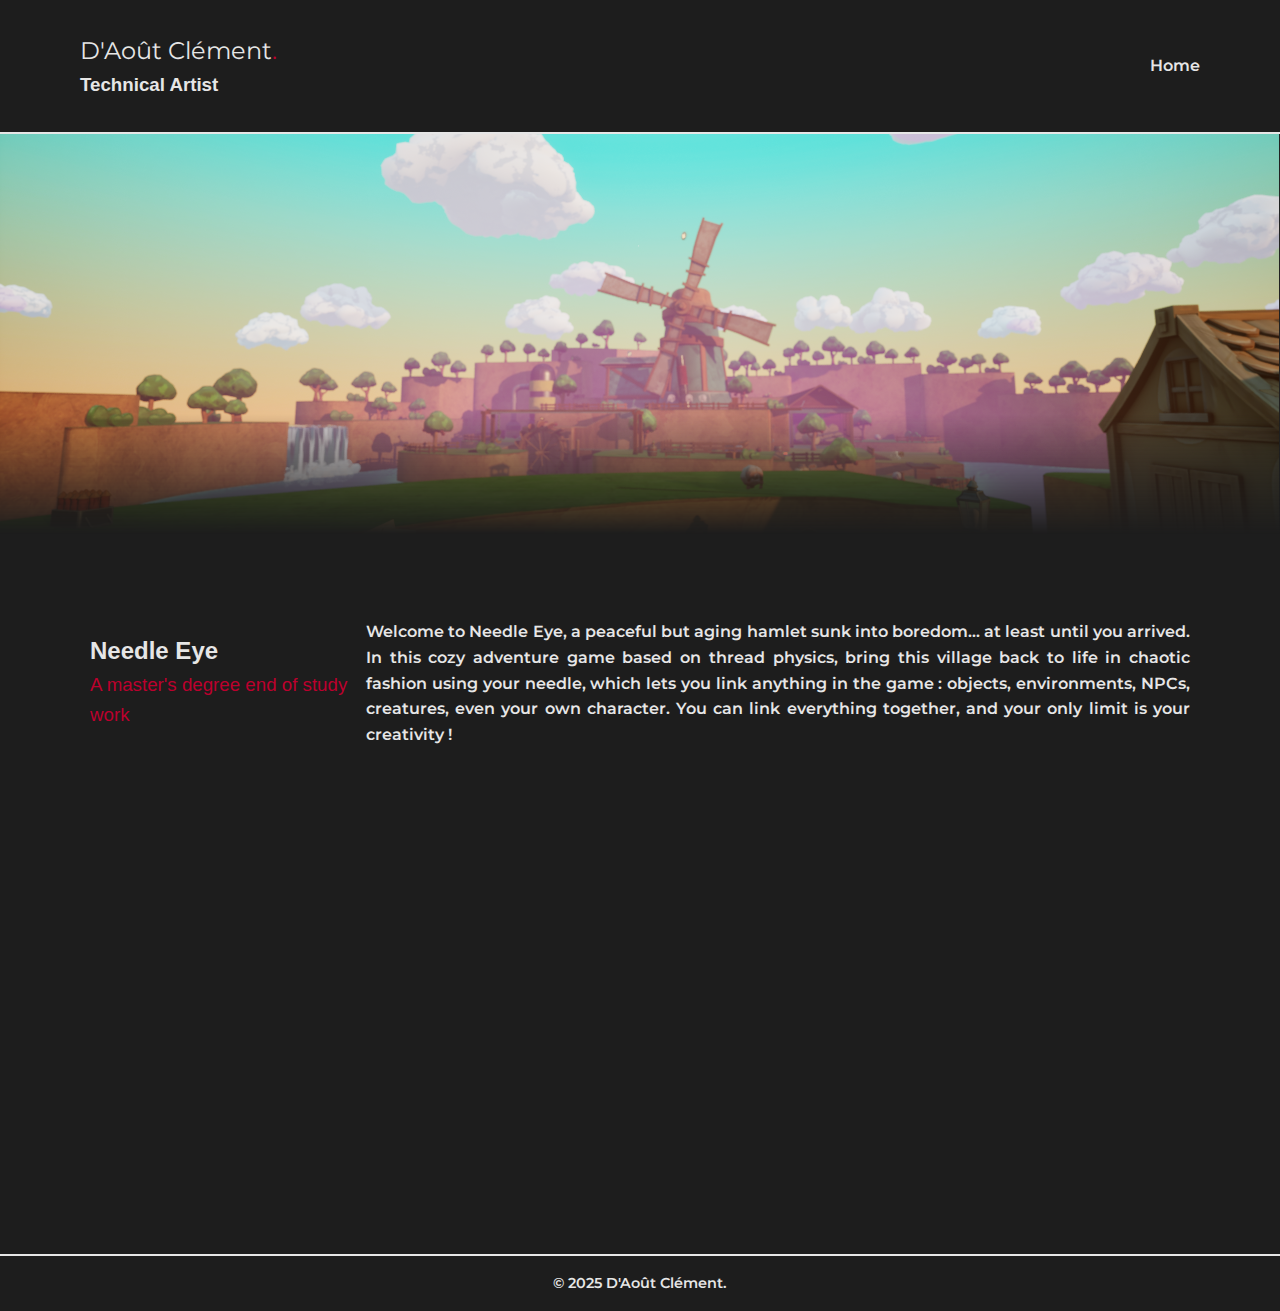
<file: Card_NeedleEye.html>
<!DOCTYPE html>
<html lang="fr">
<head>
  <meta charset="UTF-8" />
  <meta name="viewport" content="width=device-width,initial-scale=1" />
  <title>My Portfolio</title>
  <link rel="stylesheet" href="styles.css" />
</head>
<body>
  <header class="site-header">
      <div>
          <h1>D'Août Clément<span class="highlight">.</span></h1>
          <h3 class="TechnicalArtist">Technical Artist</h3>
        </div>
        <nav>
            <ul>
                <li><a href="./index.html">Home</a></li>
            </ul>
        </nav>
    </header>
    
    <main>
      <div class="banner01"></div>
        <div class="Container">
          <div class="gridBio">
            <div>
              <h2>Needle Eye</h2>
              <h3 class="bioPost">A master's degree end of study work</h3>
            </div>
          <div>
            <p class="bioText">
              Welcome to Needle Eye, a peaceful but aging hamlet sunk into boredom... at least until you arrived.
              In this cozy adventure game based on thread physics, bring this village back to life in chaotic fashion using your needle, which lets you link anything in the game : objects, environments, NPCs, creatures, even your own character.
              You can link everything together, and your only limit is your creativity !
            </p>
          </div>
        </div>

        <div class="center">  
          <iframe 
          width="560" 
          height="315" 
          src="https://www.youtube.com/embed/SWo-gEz6W54?si=WeMle0nU3troa8S1" 
          title="YouTube video player" 
          frameborder="0" 
          allow="accelerometer; autoplay; clipboard-write; encrypted-media; gyroscope; picture-in-picture; web-share" 
          referrerpolicy="strict-origin-when-cross-origin" 
          allowfullscreen>
        </iframe>
      </div>
        
      </div>
  </main>

  <footer>
    © 2025 D'Août Clément.
  </footer>
</body>
</html>
</file>
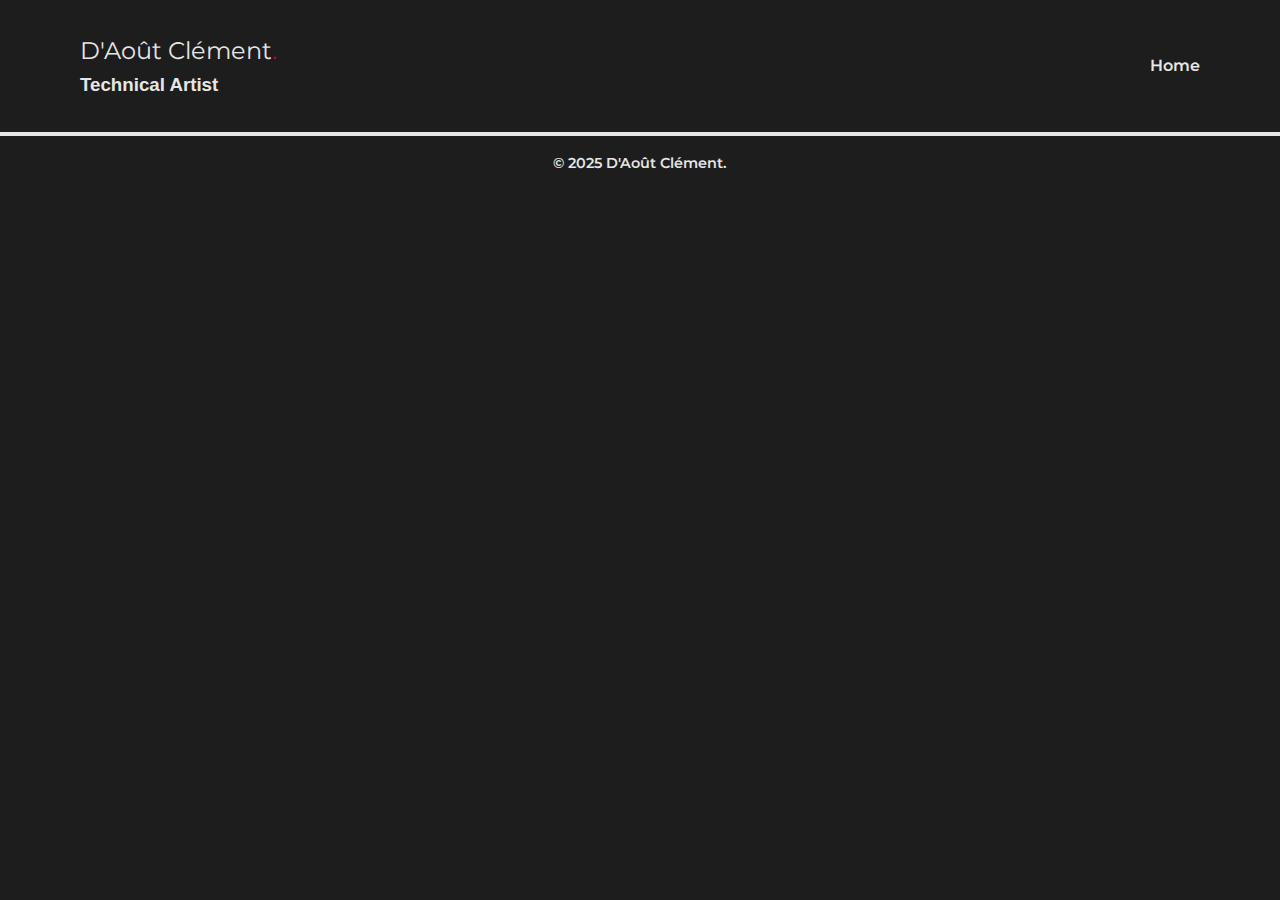
<file: CardTemplate.html>
<!DOCTYPE html>
<html lang="fr">
<head>
  <meta charset="UTF-8" />
  <meta name="viewport" content="width=device-width,initial-scale=1" />
  <title>My Portfolio</title>
  <link rel="stylesheet" href="styles.css" />
</head>
<body>
  <header class="site-header">
      <div>
          <h1>D'Août Clément<span class="highlight">.</span></h1>
          <h3>Technical Artist</h3>
        </div>
        <nav>
            <ul>
                <li><a href="./index.html">Home</a></li>
            </ul>
        </nav>
    </header>
    
    <main>
        
  </main>

  <footer>
    © 2025 D'Août Clément.
  </footer>
</body>
</html>
</file>
<file: styles.css>
/* Reset minimaliste */
* {
  margin: 0;
  padding: 0;
  box-sizing: border-box;
}

:root {
  --color-red: #bc002d;
  --color-deepred: #bc002d;

  --color-main: #1d1d1d;

  --color-dark: #04040d;

  --color-font: #e6e6e6;
  --color-grey1: #141112;
  --color-grey2: #141112;
  --color-grey3: #141112;
  --color-grey4: #141112;
  --color-grey5: #141112;
  --color-grey6: #141112;
  --color-grey7: #141112;
}

@font-face {
  font-family: "Montserrat";
  src: url(./ressources/font/montserrat-300.woff2) format("woff2");
  font-style: normal;
  font-weight: 300;
  font-display: swap;
}

@font-face {
  font-family: "Montserrat";
  src: url(./ressources/font/montserrat-600.woff2) format("woff2");
  font-style: normal;
  font-weight: 400;
  font-display: swap;
}

@font-face {
  font-family: "Montserrat";
  src: url(./ressources/font/montserrat-400-italic.woff2) format("woff2");
  font-style: italic;
  font-weight: 400;
  font-display: swap;
}

@font-face {
  font-family: "Montserrat";
  src: url(./ressources/font/montserrat-400.woff2) format("woff2");
  font-style: normal;
  font-weight: 600;
  font-display: swap;
}

@font-face {
  font-family: "Novasquare";
  src: url(./ressources/font/nova-square-400.woff2) format("woff2");
  font-style: normal;
  font-weight: 400;
  font-display: swap;
}

h1,
h2,
h3,
h4,
ul,
li,
ol,
p,
article,
span {
  margin-top: 0;
}

html {
  scroll-behavior: smooth;
}

body {
  margin-left: 0;
  margin-right: 0;
  font-family: "Montserrat","Arial";
  background-color: var(--color-main);
  color: var(--color-font);
  line-height: 1.6;
  margin: 0;
  background: var(--color-main);
}

/* Header */
.site-header {
  position:sticky;
  display: flex;
  justify-content:space-between;
  align-items: center;
  padding: 2rem 5rem 2rem 5rem;
  background: var(--color-main);
  border-bottom: 2px solid var(--color-font);
  z-index: 10;
}

.TechnicalArtist, 
h2, 
h3 {
  font-family: "Arial";
}

@media all and (min-width: 750px) {
    .site-header {
  display: flex;
  justify-content: space-between;
  align-items: center;
  padding: 2rem 5rem 2rem 5rem;
  background: var(--color-main);
  border-bottom: 2px solid var(--color-font);
}
.Container {
  max-width: 1200px;
  margin: 0 auto;
  padding: 10px 0px 10px 0;
}

}

@media all and (min-width: 1400px) {
    .site-header {
  display: flex;
  justify-content: space-between;
  align-items: center;
  padding: 2rem 5rem 2rem 5rem;
  background: var(--color-main);
  border-bottom: 2px solid var(--color-font);
}

.Container {
  max-width: 1600px;
  margin: 0 auto;
  padding: 20px 0px 20px 0;
}

}

@media all and (min-width: 1024px) {
    .profilePicture {
    width: 800px;
}

.Container {
  max-width: 1400px;
  margin: 0 auto;
  padding: 10px 50px 10px 50px;
}
}

.Container {
  max-width: 1200px;
  margin: 0 auto;
  padding:  0px 50px 0px 50px;
}

.site-header h1 {
  font-size: 1.5rem;
}

.site-header .highlight {
  color: var(--color-deepred);
}

nav ul {
  display: block;
  justify-items: end;
  list-style: none;
}

@media all and (min-width: 750px) {
    nav ul {
  display: flex;
  list-style: none;
}
}

nav li + li {
  margin-left: 1.5rem;
}

nav a {
  text-decoration: none;
  color: var(--color-font);
  transition: color .2s;
}

nav a:hover {
  color: var(--color-deepred);
}

/*///////////////////////////////////////////////*/

/* images */

.fluidImage {
    max-width: 100%;
    height: auto;
}

.image-container {
  max-width: 100%;
    height: auto;  
  display: flex;
  justify-content: center;
  align-items: center;
}

.profilePicture {
    max-width: 100%;
    height: auto;
    width: 350px;
    background: var(--color-grey);
  padding: 1rem;
  border-radius: 50px;
  transition: transform .2s;
}





/*   TEXT   */

.gridBio {
  display: grid;
  grid-template-columns: 1fr;
  gap: 1rem;
  justify-items: center;
  align-items: center;
  max-width: 1400px;
  margin: auto;
  padding: 5rem 0 2rem 0;
}

@media  all and (min-width: 1024px) {
  .gridBio {
    grid-template-columns: 260px 1fr;
    align-items: center;
    justify-items: center;
  }
}

.bioPost {
  font-weight: 400;
  color: var(--color-deepred);
}

.bioText {
  font-family: "Montserrat";
  text-align: justify;
  padding-top: 5px;
  column-width: 60ch;
}

.PaddingBottom {
  padding-bottom: 20px;
}


/*///////////////////////////////////////////////*/


.center {
  align-items: center;
  display: flex ;
  justify-content: center;
  padding: 5rem;
}







/* Sections */

section {
  margin-bottom: 3rem;
}

.cards {
  display: grid;
  grid-template-columns: repeat(auto-fill, minmax(500px, 1fr));
  gap: 1.5rem;
}

a {
    color: inherit;
  text-decoration: none;
}

.links:hover {
    color: var(--color-deepred);
}

.card {
  height: 100%;
  background: var(--color-grey);
  padding: 1rem;
  border: 1px solid var(--color-font);
  border-radius: 8px;
  transition: transform .2s;
  text-decoration: none;
  color: inherit;
}

.card:hover {
  transform: translateY(-5px);
  border: 2px solid var(--color-deepred)
}

.card img {
  max-width: 100%;
  height: auto;
  border-radius: 4px;
}

.card h3 {
  margin: .5rem 0;
  font-size: 1.2rem;
}

/*///////////////////////////////////////////////*/











/* CARD INDEX */
.banner01 {
  width: 100vw;
  height: 400px;
  background-image: url("./ressources/NeedleEye/banniere.png");
  background-size: cover;
  background-position: center;
  background-repeat: no-repeat;
  display: flex;
  align-items: center;
  justify-content: center;
  z-index: -10;
  -webkit-mask-image: linear-gradient(to bottom, var(--color-main) 70%, transparent 100%);
  mask-image: linear-gradient(to bottom, var(--color-main) 70%, transparent 100%);
}

.banner {
  width: 100vw;
  height: 400px;
  background-image: url("./ressources/EternalAscent/1719351078185.jpg");
  background-size: cover;
  background-position: center;
  background-repeat: no-repeat;
  display: flex;
  align-items: center;
  justify-content: center;
  z-index: -10;
  -webkit-mask-image: linear-gradient(to bottom, var(--color-main) 70%, transparent 100%);
  mask-image: linear-gradient(to bottom, var(--color-main) 70%, transparent 100%);
}













/*///////////////////////////////////////////////*/


/* Footer */
footer {
  position: sticky;
  text-align: center;
  padding: 1rem;
  background: var(--color-main);
  border-top: 2px solid var(--color-font);
  font-size: .9rem;
  z-index: 10;
}
</file>
